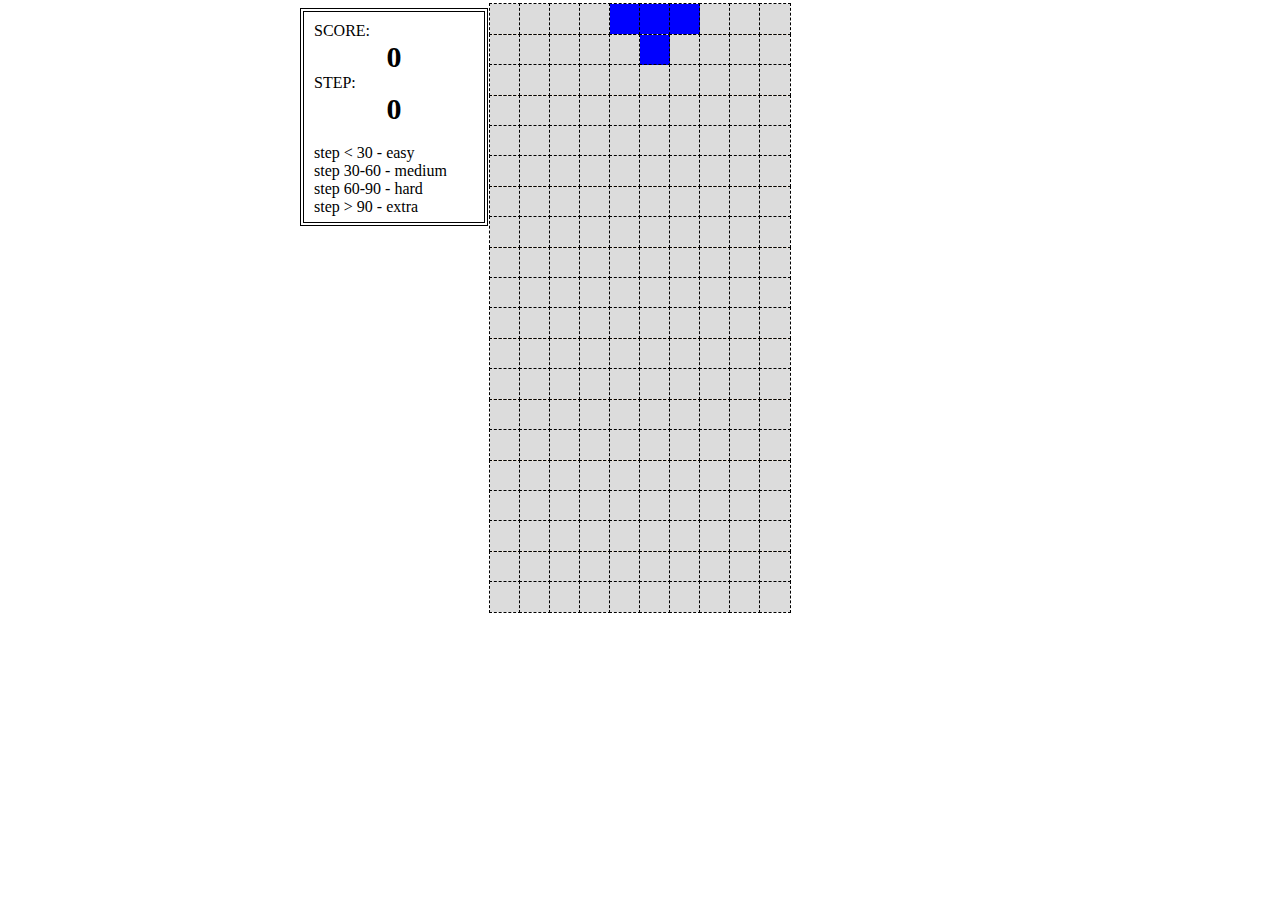
<file: index.html>
<!DOCTYPE html>
<html lang="en">
<head>
    <meta charset="UTF-8">
    <title>Tetris</title>
    <link rel="stylesheet" href="src/style.css">
</head>
<body>
<div class="container">
    <div class="score">
        SCORE:
        <div id="game-score">
        </div>
        STEP:
        <div id="game-step">
        </div>
        <br>
        <div>
            step < 30 - easy
        </div>
        <div>
            step 30-60 - medium
        </div>
        <div>
            step 60-90 - hard
        </div>
        <div>
            step > 90 - extra
        </div>
    </div>
    <div id="game-filed">
    </div>
</div>
<script type="module" src="src/main.js"></script>
</body>
</html>
</file>
<file: src/style.css>
#game-filed {
    width: 300px;
    height: 600px;
    background: antiquewhite;
    margin: auto;
    position: relative;
}

.figure {
    width: 30px;
    height: 30px;
    background-color: gainsboro;
    display: inline-block;
    margin-top: -3.6px;
    outline: 1px dashed black;
}

.score {
    width: 160px;
    height: 190px;
    position: absolute;
    border: 4px double black;
    padding: 10px;
    left: 300px;
}

#game-score {
    text-align: center;
    font-size: 30px;
    font-weight: bold;
}

#game-step {
    text-align: center;
    font-size: 30px;
    font-weight: bold;
}
</file>
